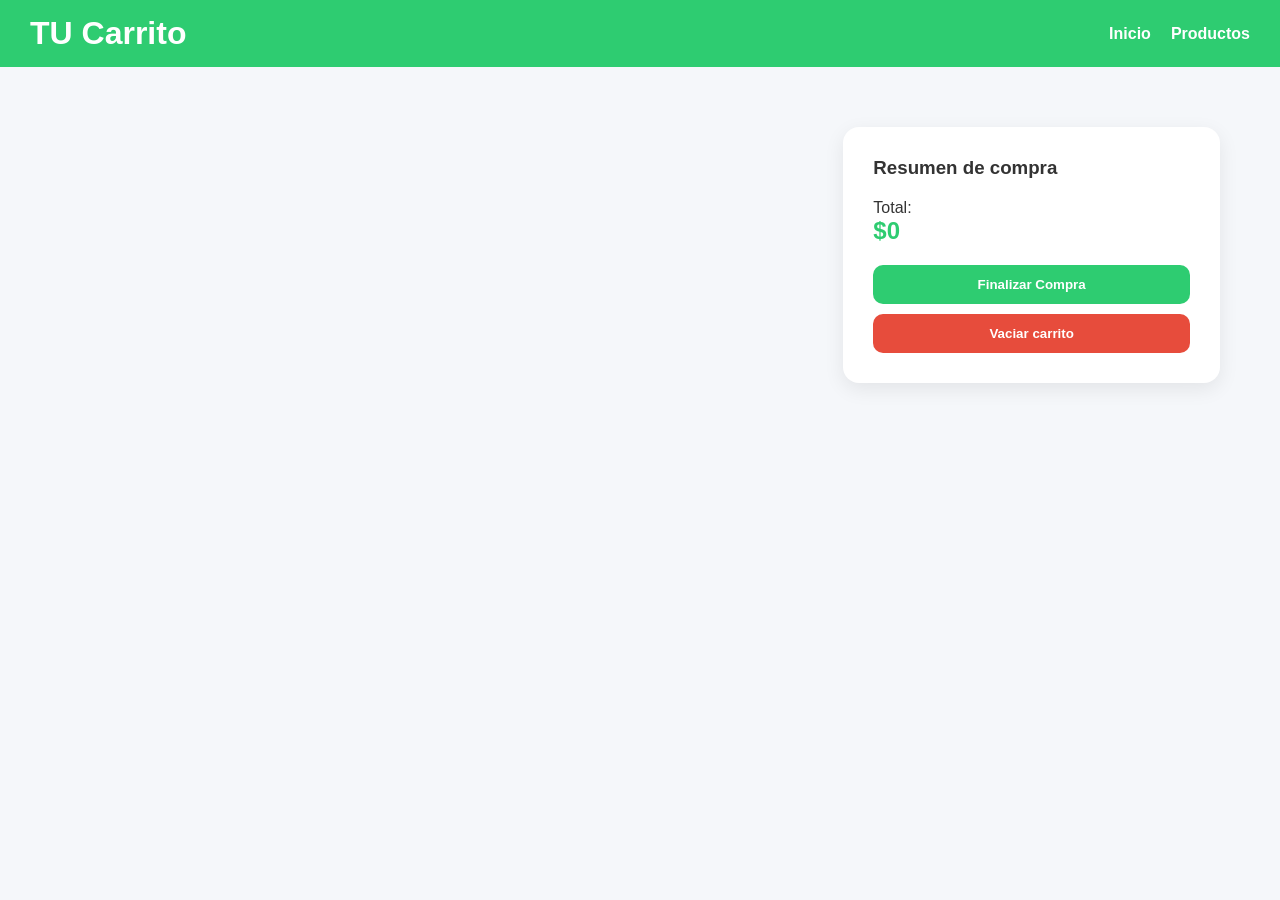
<file: carrito.html>
<!DOCTYPE html>
<html lang="es">
<head>
  <meta charset="UTF-8">
  <meta name="viewport" content="width=device-width, initial-scale=1.0">
  <title>Carrito</title>
  <link rel="stylesheet" href="public/css/styles.css">
</head>
<body>

<header class="header">
  <h1>TU Carrito</h1>
  <nav>
    <a href="index.html">Inicio</a>
    <a href="productos.html">Productos</a>
  </nav>
</header>

<section class="carrito-page">

  <div class="carrito-lista" id="carrito-items">
    <!-- Productos renderizados aquí -->
  </div>

  <aside class="carrito-resumen">
    <h3>Resumen de compra</h3>
    <p>Total:</p>
    <h2 id="total">$0</h2>

    <button class="btn-finalizar">Finalizar Compra</button>
    <button class="btn-vaciar" onclick="vaciarCarrito()">Vaciar carrito</button>
  </aside>

</section>

<script src="public/js/app.js"></script>
</body>
</html>
</file>
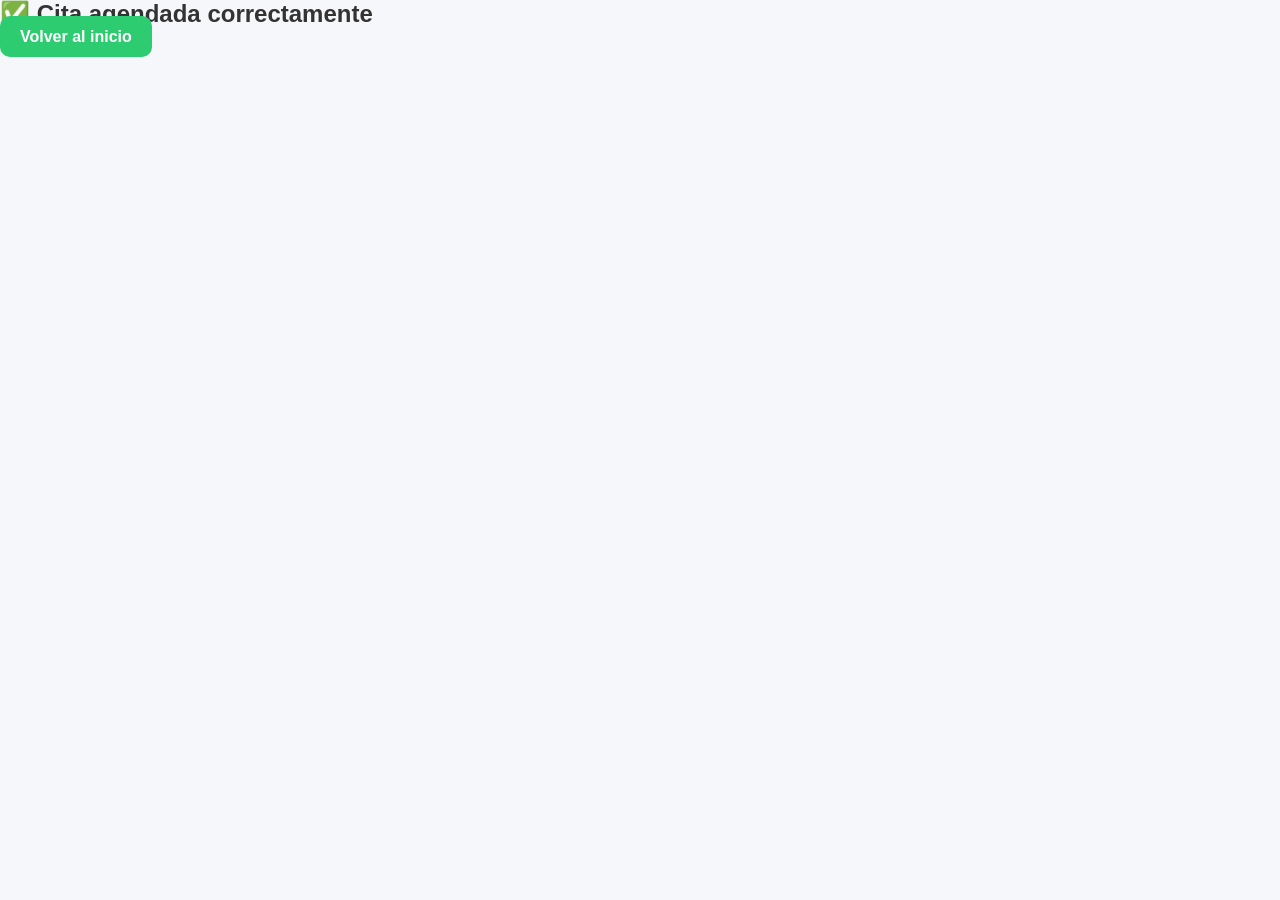
<file: confirmacion.html>
<!DOCTYPE html>
<html lang="es">
<head>
  <meta charset="UTF-8">
  <title>Confirmación</title>
  <link rel="stylesheet" href="public/css/styles.css">
</head>
<body>

<main class="center">
  <h2>✅ Cita agendada correctamente</h2>
  <a href="index.html" class="btn">Volver al inicio</a>
</main>

</body>
</html>
</file>
<file: public/css/styles.css>
/* RESET */
*{
  margin:0;
  padding:0;
  box-sizing:border-box;
}

/* BODY */
body{
  font-family:'Segoe UI',sans-serif;
  background:#f5f7fa;
  color:#333;
}

/* HEADER */
.header{
  background:#2ecc71;
  color:white;
  padding:15px 30px;
  display:flex;
  justify-content:space-between;
  align-items:center;
  flex-wrap:wrap;
}

.logo-container{
  display:flex;
  align-items:center;
  gap:12px;
}

.logo{
  width:50px;
  height:50px;
  object-fit:contain;
}

nav{
  display:flex;
  gap:20px;
}

nav a{
  color:white;
  text-decoration:none;
  font-weight:bold;
}

/* HERO */
.hero{
  height:80vh;
  background:linear-gradient(rgba(0,0,0,.5),rgba(0,0,0,.5)),
             url('../img/image.png');
  background-size:cover;
  background-position:center;
  display:flex;
  align-items:center;
  justify-content:center;
  text-align:center;
  color:white;
}

.hero-content{
  max-width:700px;
  padding:20px;
}

.hero-content h2{
  font-size:3rem;
  margin-bottom:15px;
}

.hero-content p{
  font-size:1.2rem;
  margin-bottom:25px;
}

/* BOTONES */
.buttons{
  display:flex;
  gap:15px;
  justify-content:center;
  flex-wrap:wrap;
}

.btn,
button{
  background:#2ecc71;
  color:white;
  padding:12px 20px;
  border:none;
  border-radius:10px;
  cursor:pointer;
  text-decoration:none;
  font-weight:bold;
  transition:.3s;
}

.btn:hover,
button:hover{
  background:#27ae60;
}

.btn.secondary{
  background:white;
  color:#2ecc71;
}

/* PRODUCTOS */
.section-title{
  padding:30px 40px 10px;
}

.grid{
  padding:20px 40px 40px;
  display:grid;
  grid-template-columns:repeat(auto-fit,minmax(240px,1fr));
  gap:25px;
}

.card{
  background:white;
  padding:15px;
  border-radius:16px;
  text-align:center;
  box-shadow:0 6px 18px rgba(0,0,0,0.08);
  transition:.3s;
}

.card:hover{
  transform:translateY(-6px);
}

.card img{
  width:100%;
  height:220px;
  object-fit:cover;
  border-radius:12px;
  margin-bottom:15px;
}

.card h3{
  margin-bottom:8px;
}

.card p{
  color:#2ecc71;
  font-weight:bold;
  margin-bottom:15px;
  font-size:1.1rem;
}

/* CARRITO */
.carrito-item{
  display:flex;
  align-items:center;
  gap:15px;
  background:white;
  padding:15px;
  border-radius:12px;
  margin-bottom:15px;
  box-shadow:0 4px 10px rgba(0,0,0,.08);
}

.carrito-item img{
  width:80px;
  height:80px;
  object-fit:cover;
  border-radius:10px;
}

.btn-eliminar{
  background:#e74c3c;
}

.btn-eliminar:hover{
  background:#c0392b;
}

/* FORMULARIO CITAS */
.citas-container{
  max-width:500px;
  margin:50px auto;
  padding:30px;
  background:white;
  border-radius:15px;
  box-shadow:0 5px 20px rgba(0,0,0,.1);
}

.form-cita{
  display:flex;
  flex-direction:column;
  gap:15px;
}

.form-cita input,
.form-cita select{
  padding:12px;
  border-radius:8px;
  border:1px solid #ccc;
}

/* FOOTER */
footer{
  text-align:center;
  padding:20px;
  background:#222;
  color:white;
}

/* RESPONSIVE */
@media(max-width:768px){
  .header{
    flex-direction:column;
    gap:15px;
  }

  .hero-content h2{
    font-size:2rem;
  }

  .grid{
    padding:20px;
  }
}



.citas-wrapper{
  min-height:80vh;
  display:flex;
  justify-content:center;
  align-items:center;
  padding:40px 20px;
}

.citas-card{
  background:white;
  width:100%;
  max-width:550px;
  padding:35px;
  border-radius:20px;
  box-shadow:0 10px 30px rgba(0,0,0,0.08);
}

.citas-card h2{
  margin-bottom:25px;
  text-align:center;
  color:#2ecc71;
}

.form-cita{
  display:flex;
  flex-direction:column;
  gap:15px;
}

.form-cita input,
.form-cita select{
  padding:14px;
  border:1px solid #ddd;
  border-radius:10px;
  font-size:1rem;
}



.carrito-page{
  max-width:1200px;
  margin:40px auto;
  padding:20px;
  display:grid;
  grid-template-columns:2fr 1fr;
  gap:30px;
}

.carrito-lista{
  display:flex;
  flex-direction:column;
  gap:20px;
}

.carrito-item{
  display:flex;
  align-items:center;
  gap:20px;
  background:white;
  padding:20px;
  border-radius:16px;
  box-shadow:0 6px 20px rgba(0,0,0,0.08);
}

.carrito-item img{
  width:100px;
  height:100px;
  object-fit:cover;
  border-radius:12px;
}

.carrito-info{
  flex:1;
}

.carrito-info h4{
  margin-bottom:8px;
}

.carrito-precio{
  color:#2ecc71;
  font-weight:bold;
}

.carrito-resumen{
  background:white;
  padding:30px;
  border-radius:16px;
  box-shadow:0 6px 20px rgba(0,0,0,0.08);
  height:fit-content;
}

.carrito-resumen h3{
  margin-bottom:20px;
}

.carrito-resumen h2{
  color:#2ecc71;
  margin-bottom:20px;
}

.btn-finalizar{
  width:100%;
  margin-bottom:10px;
}

.btn-vaciar{
  width:100%;
  background:#e74c3c;
}

.btn-vaciar:hover{
  background:#c0392b;
}

/* RESPONSIVE */

@media(max-width:900px){
  .carrito-page{
    grid-template-columns:1fr;
  }
}
/* BLOG */
.blog-container{
  padding: 40px 20px;
  max-width: 1000px;
  margin: auto;
}

.blog-title{
  text-align: center;
  margin: 40px 0 20px;
  font-size: 2.5rem;
  color: #2ecc71;
}

.post{
  background: white;
  padding: 25px;
  margin-bottom: 25px;
  border-radius: 16px;
  box-shadow: 0 8px 25px rgba(0,0,0,0.08);
  transition: 0.3s;
}

.post:hover{
  transform: translateY(-5px);
}

.post h2{
  color: #2ecc71;
  margin-bottom: 10px;
}

.post p{
  font-size: 1.05rem;
  line-height: 1.6;
}
</file>
